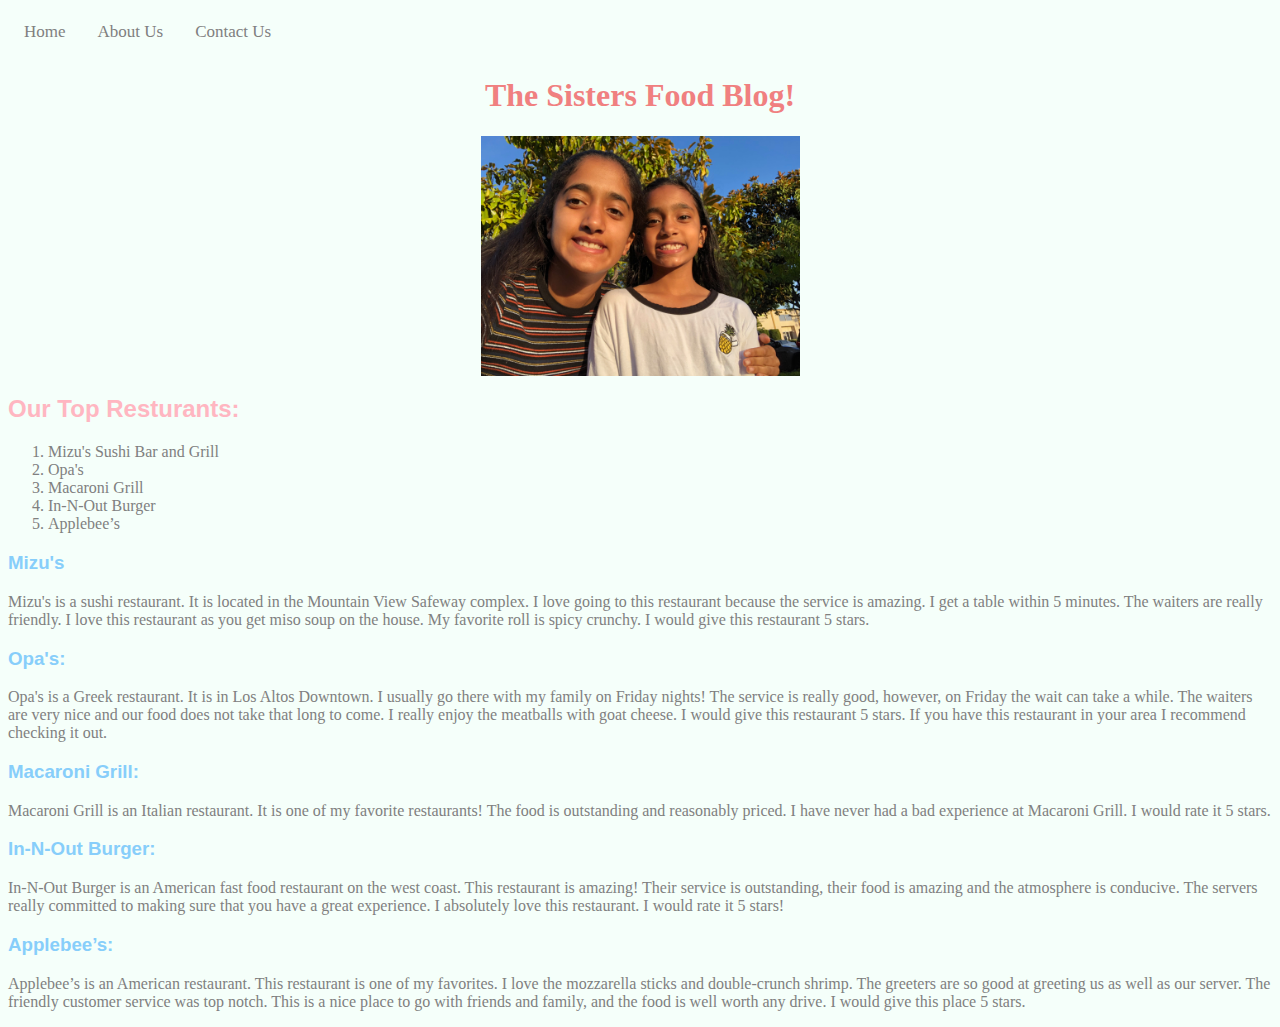
<file: index.html>
<!DOCTYPE html> 
<html>
  <head>
    <link rel="stylesheet" href="style.css">
  </head>
  <body>
    <div class="topnav">
    <a href="index.html">Home</a>
    <a href="aboutus.html">About Us</a>
    <a href="contacts.html">Contact Us</a>
    </div>
  
    <h1>The Sisters Food Blog!</h1>
    <img src="IMG_3474.jpeg" width="319" height="">
   
   
    <h2>Our Top Resturants:</h2>
    <ol>
      <li>Mizu's Sushi Bar and Grill</li>
      <li>Opa's</li>
      <li>Macaroni Grill</li>
      <li>In-N-Out Burger</li>
      <li>Applebee’s</li>
    </ol>
    <h3>Mizu's </h3>
    <p>Mizu's is a sushi restaurant. It is located in the Mountain View Safeway complex. I love going to this restaurant because the service is amazing. I get a table within 5 minutes. The waiters are really friendly. I love this restaurant as you get miso soup on the house. My favorite roll is spicy crunchy. I would give this restaurant 5 stars.</p>
    <h3>Opa's:</h3>
    <p>Opa's is a Greek restaurant. It is in Los Altos Downtown. I usually go there with my family on Friday nights! The service is really good, however, on Friday the wait can take a while. The waiters are very nice and our food does not take that long to come. I really enjoy the meatballs with goat cheese. I would give this restaurant 5 stars. If you have this restaurant in your area I recommend checking it out.</p>
    <h3>Macaroni Grill:</h3>
    <p> Macaroni Grill is an Italian restaurant. It is one of my favorite restaurants! The food is outstanding and reasonably priced. I have never had a bad experience at Macaroni Grill. I would rate it 5 stars.</p>
    <h3>In-N-Out Burger:</h3>
    <p>In-N-Out Burger is an American fast food restaurant on the west coast. This restaurant is amazing! Their service is outstanding, their food is amazing and the atmosphere is conducive. The servers really committed to making sure that you have a great experience. I absolutely love this restaurant. I would rate it 5 stars!</p><h3>Applebee’s:</h3>
    <p>Applebee’s is an American restaurant. This restaurant is one of my favorites. I love the mozzarella sticks and double-crunch shrimp. The greeters are so good at greeting us as well as our server. The friendly customer service was top notch. This is a nice place to go with friends and family, and the food is well worth any drive. I would give this place 5 stars.
    </p>
   
 </body>
</html>
</file>
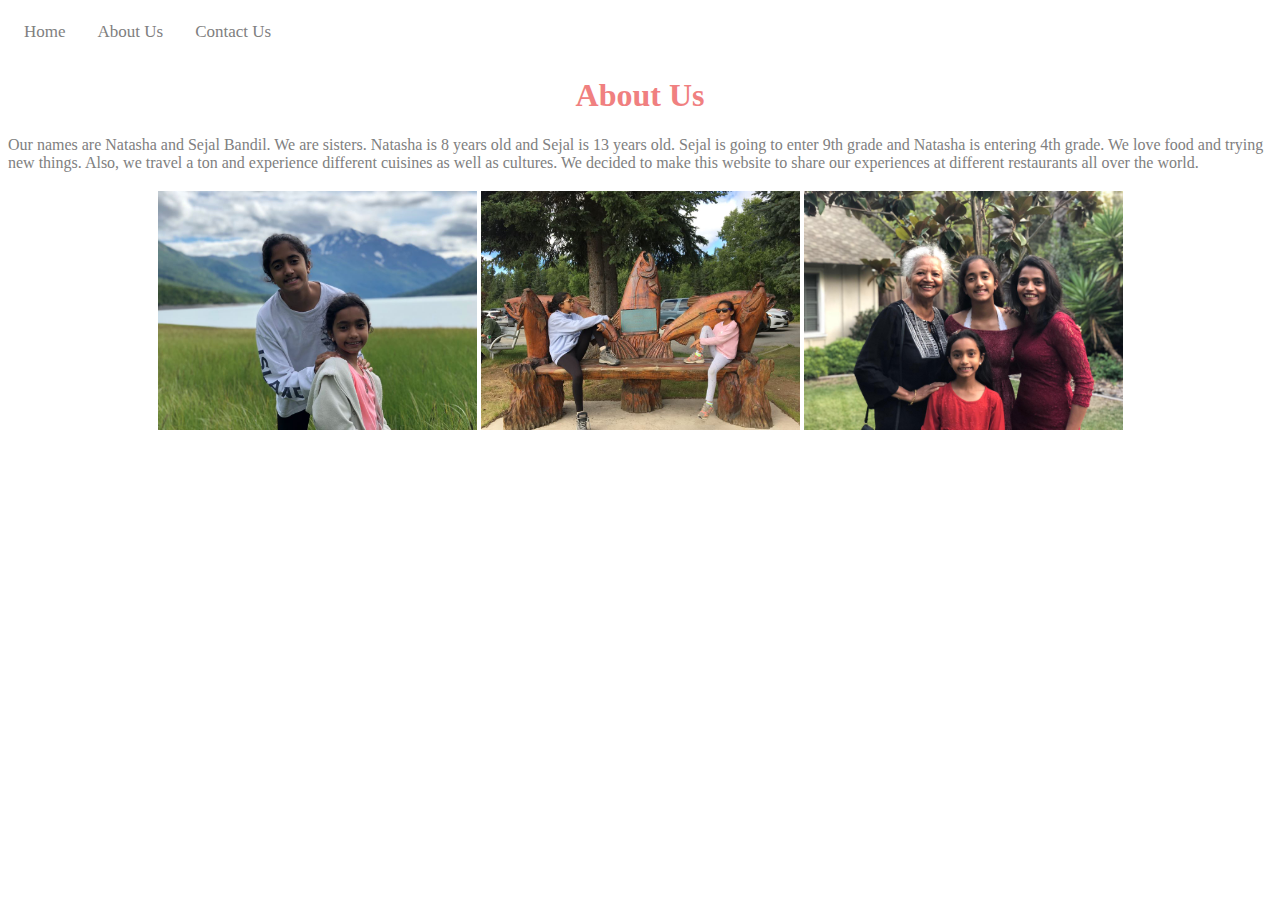
<file: aboutus.html>
<!DOCTYPE html>
<html>
  <head>
    <link rel="stylesheet" href="aboutus.css">
    
  </head>
  <body>
    <div class="topnav">
      <a href="index.html">Home</a>
      <a href="aboutus.html">About Us</a>
      <a href="contacts.html">Contact Us</a>
    </div>

    <h1>About Us</h1>
    <p>Our names are Natasha and Sejal Bandil. We are sisters. Natasha is 8 years old and Sejal is 13 years old. Sejal is going to enter 9th grade and Natasha is entering 4th grade. We love food and trying new things. Also, we travel a ton and experience different cuisines as well as cultures. We decided to make this website to share our experiences at different restaurants all over the world. </p>
    <table align="center">
      <tr>
        <td> <img src="cf0e6b08-127f-4653-9023-c39190888f68.JPG" width="319"></td>
        <td><img src="53a0bc34-49e8-4f42-b0f1-6a1f01ebc33c.JPG"width="319" ></td>
        <td><img src="3a849c14-0a8a-4c44-88e1-d7b56f78d8b8.JPG" width="319"></td>
      </tr>
    </table>
   
    <h10></h10>
  </body>
</html>
</file>
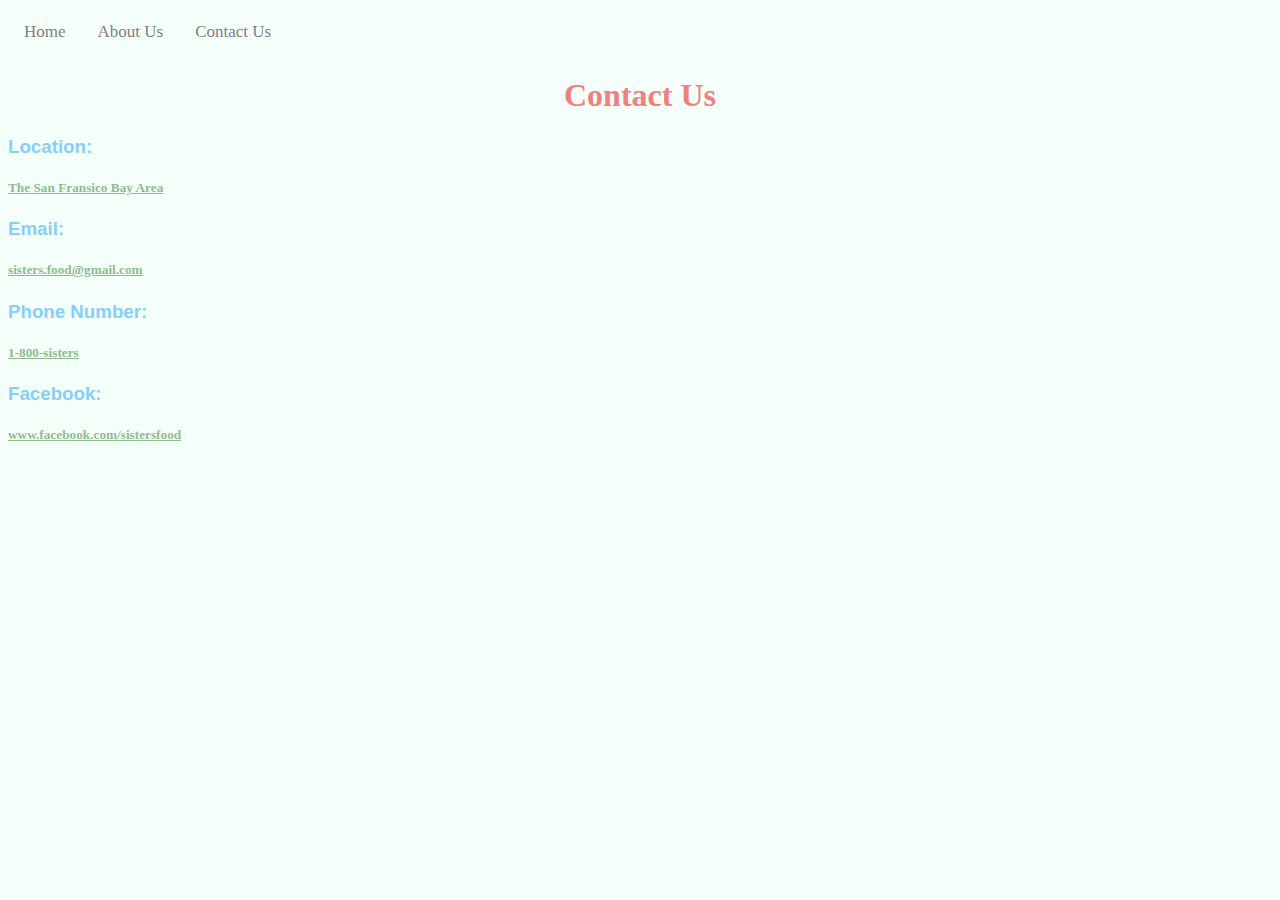
<file: contacts.html>
<!DOCTYPE html>
<html>
  <head>
    <link rel="stylesheet" href="contacts.css">
  
  </head>
  <body>
    <div class="topnav">
      <a href="index.html">Home</a>
      <a href="aboutus.html">About Us</a>
      <a href="contacts.html">Contact Us</a>
    </div>

    <h1>Contact Us</h1>
    <h3>Location:</h3><h5> The San Fransico Bay Area</h5>
    <h3>Email:</h3><h5>sisters.food@gmail.com</h5>
    <h3>Phone Number:</h3><h5>1-800-sisters</h5>
    <h3>Facebook:</h3><h5>www.facebook.com/sistersfood</h5>
    
    
  </body>
</html>
</file>
<file: style.css>
<style>
body {background-color: oldlace;

}
h1   {color: lightcoral;
  font-family:Didot;
  text-align: center;
   
  
}
h2   {color: lightpink;
  font-family:Helvetica
}
h3   {color: lightskyblue;
  font-family:Helvetica;
}
h4   {color: lightsteelblue;}
h5   {color: darkseagreen;
  text-decoration: underline;
  
  
}
p    {color: gray;
  font-family:Times New Roman;}
li    {color: gray;
  font-family:Times New Roman;}

img {
  display: block;
  margin-left: auto;
  margin-right: auto;
  
}
body {background-color: MintCream ;}

/* Add a black background color to the top navigation */
.topnav {
  background-color: ;
  overflow: hidden;
}

/* Add a black background color to the top navigation */
.topnav {
  background-color: ;
  overflow: hidden;
}

/* Style the links inside the navigation bar */
.topnav a {
  float: left;
  color: grey;
  text-align: center;
  padding: 14px 16px;
  text-decoration: none;
  font-size: 17px;
}

/* Change the color of links on hover */
.topnav a:hover {
  background-color: none;
  color:lightskyblue;
}

/* Add a color to the active/current link */
.topnav a.active {
  background-color: grey;
  color: grey;
}
</style>
</file>
<file: aboutus.css>
<style>
body {background-color: oldlace;

}
h1   {color: lightcoral;
  font-family:Didot;
  text-align: center;


}
h2   {color: lightpink;
  font-family:Helvetica
}
h3   {color: lightskyblue;
  font-family:Helvetica;
}
h4   {color: lightsteelblue;}
h5   {color: darkseagreen;
  text-decoration: underline;


}
p    {color: gray;
  font-family:Times New Roman;}
li    {color: gray;
  font-family:Times New Roman;}

img{align-content: center}
  
}
body {background-color: MintCream ;}

/* Add a black background color to the top navigation */
.topnav {
  background-color: ;
  overflow: hidden;
}

/* Add a black background color to the top navigation */
.topnav {
  background-color: ;
  overflow: hidden;
}

/* Style the links inside the navigation bar */
.topnav a {
  float: left;
  color: grey;
  text-align: center;
  padding: 14px 16px;
  text-decoration: none;
  font-size: 17px;
}

/* Change the color of links on hover */
.topnav a:hover {
  background-color: none;
  color:lightskyblue;
}

/* Add a color to the active/current link */
.topnav a.active {
  background-color: grey;
  color: grey;
}
</style>
</file>
<file: contacts.css>
<style>
body {background-color: oldlace;

}
h1   {color: lightcoral;
  font-family:Didot;
  text-align: center;


}
h2   {color: lightpink;
  font-family:Helvetica
}
h3   {color: lightskyblue;
  font-family:Helvetica;
}
h4   {color: lightsteelblue;}
h5   {color: darkseagreen;
  text-decoration: underline;


}
p    {color: gray;
  font-family:Times New Roman;}
li    {color: gray;
  font-family:Times New Roman;}

img {
  display: block;
  margin-left: auto;
  margin-right: auto;
  border-radius: 8px;
}
body {background-color: MintCream ;}

//* Add a black background color to the top navigation */
.topnav {
  background-color: ;
  overflow: hidden;
}

/* Add a black background color to the top navigation */
.topnav {
  background-color: ;
  overflow: hidden;
}

/* Style the links inside the navigation bar */
.topnav a {
  float: left;
  color: grey;
  text-align: center;
  padding: 14px 16px;
  text-decoration: none;
  font-size: 17px;
}

/* Change the color of links on hover */
.topnav a:hover {
  background-color: none;
  color:lightskyblue;
}

/* Add a color to the active/current link */
.topnav a.active {
  background-color: grey;
  color: grey;
}

/* Add a color to the active/current link */
.topnav a.active {
  background-color: grey;
  color: grey;
}
</style>
</file>
